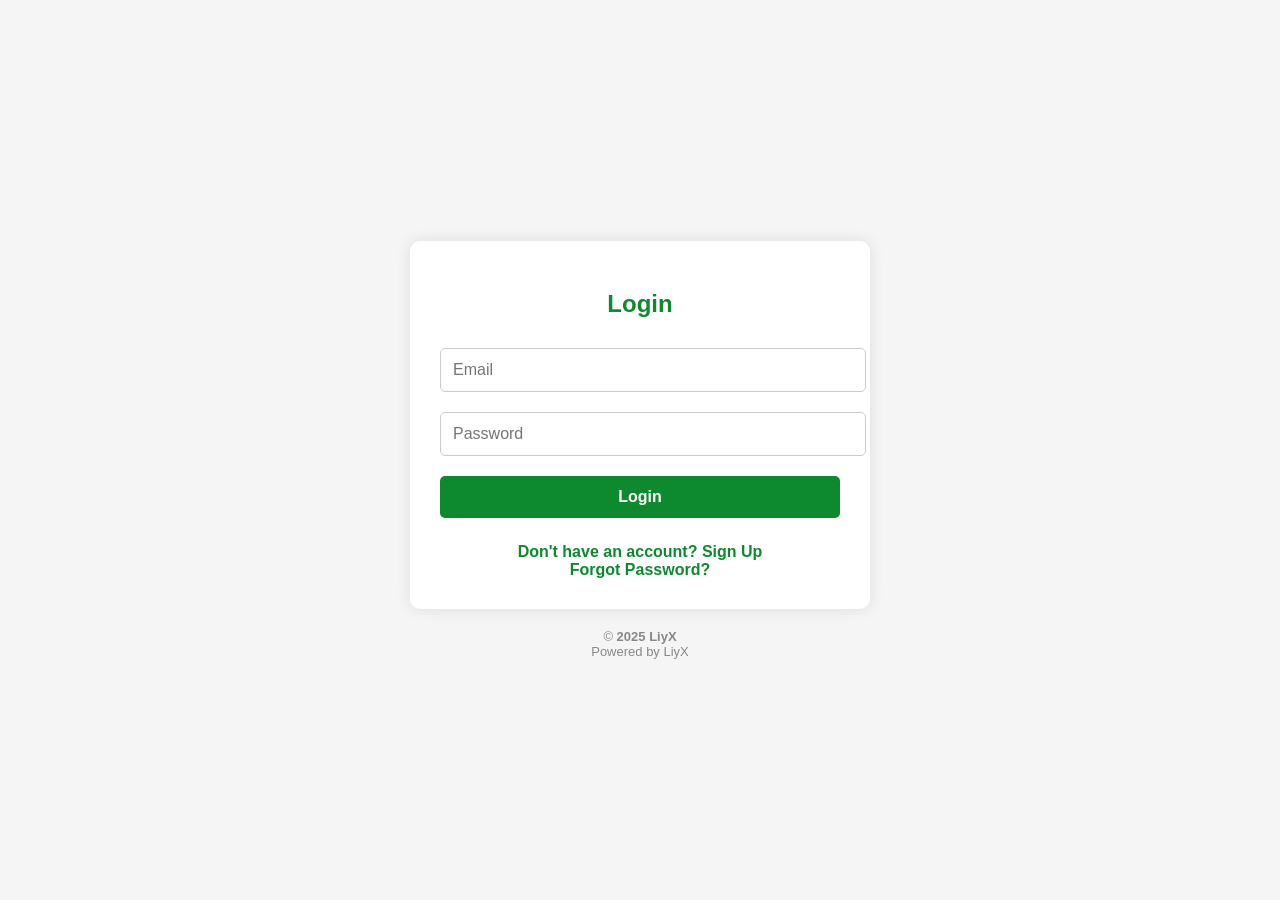
<file: admin/dashboard.html>
<!DOCTYPE html>
<html lang="en">
<head>
  <meta charset="UTF-8" />
  <meta name="viewport" content="width=device-width, initial-scale=1.0"/>
  <title>#DLiyog World | Auth</title>
  <style>
    body {
      margin: 0;
      font-family: 'Segoe UI', sans-serif;
      background-color: #f5f5f5;
      display: flex;
      justify-content: center;
      align-items: center;
      flex-direction: column;
      height: 100vh;
    }

    .auth-container {
      background: #fff;
      border-radius: 10px;
      box-shadow: 0 0 15px rgba(0,0,0,0.1);
      padding: 30px;
      width: 100%;
      max-width: 400px;
    }

    h2 {
      text-align: center;
      color: #0c8a2d;
      margin-bottom: 20px;
    }

    input, button {
      width: 100%;
      padding: 12px;
      margin: 10px 0;
      border-radius: 5px;
      border: 1px solid #ccc;
      font-size: 16px;
    }

    button {
      background-color: #0c8a2d;
      color: white;
      font-weight: bold;
      border: none;
      cursor: pointer;
      transition: background-color 0.3s ease;
    }

    button:hover {
      background-color: #0a6f24;
    }

    .toggle {
      text-align: center;
      margin-top: 15px;
    }

    .toggle a {
      color: #0c8a2d;
      cursor: pointer;
      font-weight: bold;
    }

    .hidden {
      display: none;
    }

    .message {
      text-align: center;
      font-size: 14px;
      color: red;
    }

    footer {
      margin-top: 20px;
      text-align: center;
      font-size: 13px;
      color: #888;
    }

    footer span {
      display: block;
    }
  </style>
</head>
<body>

  <div class="auth-container">
    <h2 id="form-title">Login</h2>

    <!-- Sign Up Form -->
    <form id="signup-form" class="hidden">
      <input type="text" id="signup-username" placeholder="Full Name" required />
      <input type="email" id="signup-email" placeholder="Email Address" required />
      <input type="password" id="signup-password" placeholder="Password" required />
      <input type="text" id="signup-phone" placeholder="Phone Number" required />
      <input type="text" id="signup-location" placeholder="Your Location" required />
      <input type="text" id="signup-referral" placeholder="Referral Code (Optional)" />
      <button type="submit">Sign Up</button>
    </form>

    <!-- Login Form -->
    <form id="login-form">
      <input type="email" id="login-email" placeholder="Email" required />
      <input type="password" id="login-password" placeholder="Password" required />
      <button type="submit">Login</button>
    </form>

    <!-- Forgot Password Form -->
    <form id="forgot-form" class="hidden">
      <input type="email" id="forgot-email" placeholder="Enter your email" required />
      <button type="submit">Send Reset Link</button>
    </form>

    <div class="message" id="auth-message"></div>

    <div class="toggle" id="toggle-links">
      <div><a id="toggle-signup">Don't have an account? Sign Up</a></div>
      <div><a id="toggle-login" class="hidden">Already have an account? Login</a></div>
      <div><a id="toggle-forgot">Forgot Password?</a></div>
    </div>
  </div>

  <footer>
    <span>© <b> 2025 LiyX</b></span>
    <span>Powered by LiyX</span>
  </footer>

  <script>
    // Form containers
    const loginForm = document.getElementById("login-form");
    const signupForm = document.getElementById("signup-form");
    const forgotForm = document.getElementById("forgot-form");

    // Toggle buttons
    const toggleSignup = document.getElementById("toggle-signup");
    const toggleLogin = document.getElementById("toggle-login");
    const toggleForgot = document.getElementById("toggle-forgot");
    const formTitle = document.getElementById("form-title");

    // -------------------- Form Switching -----------------------
    toggleSignup.addEventListener("click", () => {
      loginForm.classList.add("hidden");
      forgotForm.classList.add("hidden");
      signupForm.classList.remove("hidden");
      formTitle.innerText = "Sign Up";
      toggleSignup.classList.add("hidden");
      toggleLogin.classList.remove("hidden");
    });

    toggleLogin.addEventListener("click", () => {
      signupForm.classList.add("hidden");
      forgotForm.classList.add("hidden");
      loginForm.classList.remove("hidden");
      formTitle.innerText = "Login";
      toggleSignup.classList.remove("hidden");
      toggleLogin.classList.add("hidden");
    });

    toggleForgot.addEventListener("click", () => {
      signupForm.classList.add("hidden");
      loginForm.classList.add("hidden");
      forgotForm.classList.remove("hidden");
      formTitle.innerText = "Reset Password";
      toggleSignup.classList.remove("hidden");
      toggleLogin.classList.remove("hidden");
    });

    // Optional: Pre-fill referral from URL
    const urlParams = new URLSearchParams(window.location.search);
    const ref = urlParams.get('ref');
    if (ref && document.getElementById("signup-referral")) {
      document.getElementById("signup-referral").value = ref;
    }
  </script>

  <script>
  
import { createClient } from "https://cdn.jsdelivr.net/npm/@supabase/supabase-js/+esm";

const SUPABASE_URL = "https://snwwlewjriuqrodpjhry.supabase.co";
const SUPABASE_ANON_KEY = "eyJhbGciOiJIUzI1NiIsInR5cCI6IkpXVCJ9.eyJpc3MiOiJzdXBhYmFzZSIsInJlZiI6InNud3dsZXdqcml1cXJvZHBqaHJ5Iiwicm9sZSI6ImFub24iLCJpYXQiOjE3NTI2MDY3MDAsImV4cCI6MjA2ODE4MjcwMH0.WxOmEHxLcEHmMKFjsgrzcb22mPs-sJwW_G3GOuXX2c8";
// replace with your actual anon key
const client = createClient(SUPABASE_URL, SUPABASE_ANON_KEY);

const messageBox = document.getElementById("auth-message");

// Helper to show message
function showMessage(msg, isError = true) {
  messageBox.style.color = isError ? "red" : "green";
  messageBox.textContent = msg;
}

// -------------------- Sign Up -----------------------
document.getElementById("signup-form").addEventListener("submit", async (e) => {
  e.preventDefault();
  showMessage("");

  const username = document.getElementById("signup-username").value;
  const phone = document.getElementById("signup-phone").value;
  const email = document.getElementById("signup-email").value;
  const password = document.getElementById("signup-password").value;

  const { data, error } = await client.auth.signUp({
    email,
    password,
    options: { data: { username, phone } }
  });

  console.log("Signup result:", data, error);

  if (error) {
    showMessage(error.message);
  } else {
    showMessage("Signup successful! Redirecting…", false);
    setTimeout(() => window.location.href = "dashboard.html", 1500);
  }
});

// -------------------- Login -----------------------
document.getElementById("login-form").addEventListener("submit", async (e) => {
  e.preventDefault();
  showMessage("");

  const email = document.getElementById("login-email").value;
  const password = document.getElementById("login-password").value;

  const { data, error } = await client.auth.signInWithPassword({ email, password });

  console.log("Login result:", data, error);

  if (error) {
    showMessage("Login failed: " + error.message);
  } else {
    showMessage("Login successful! Redirecting…", false);
    setTimeout(() => window.location.href = "dashboard.html", 1500);
  }
});

// -------------------- Password Reset -----------------------
document.getElementById("forgot-form").addEventListener("submit", async (e) => {
  e.preventDefault();
  showMessage("");

  const email = document.getElementById("forgot-email").value;
  const { data, error } = await client.auth.resetPasswordForEmail(email, {
    redirectTo: "auth.html"
  });

  console.log("Reset request:", data, error);

  if (error) {
    showMessage(error.message);
  } else {
    showMessage("Password reset email sent!", false);
  }
});

// -------------------- Auto-Redirect if Already Logged In -----------------------
document.addEventListener("DOMContentLoaded", async () => {
  const { data: { session } } = await client.auth.getSession();
  console.log("Session on load:", session);
  if (session) {
    window.location.href = "dashboard.html";
  }
});
  
  </script>
</body>
</html>
</file>
